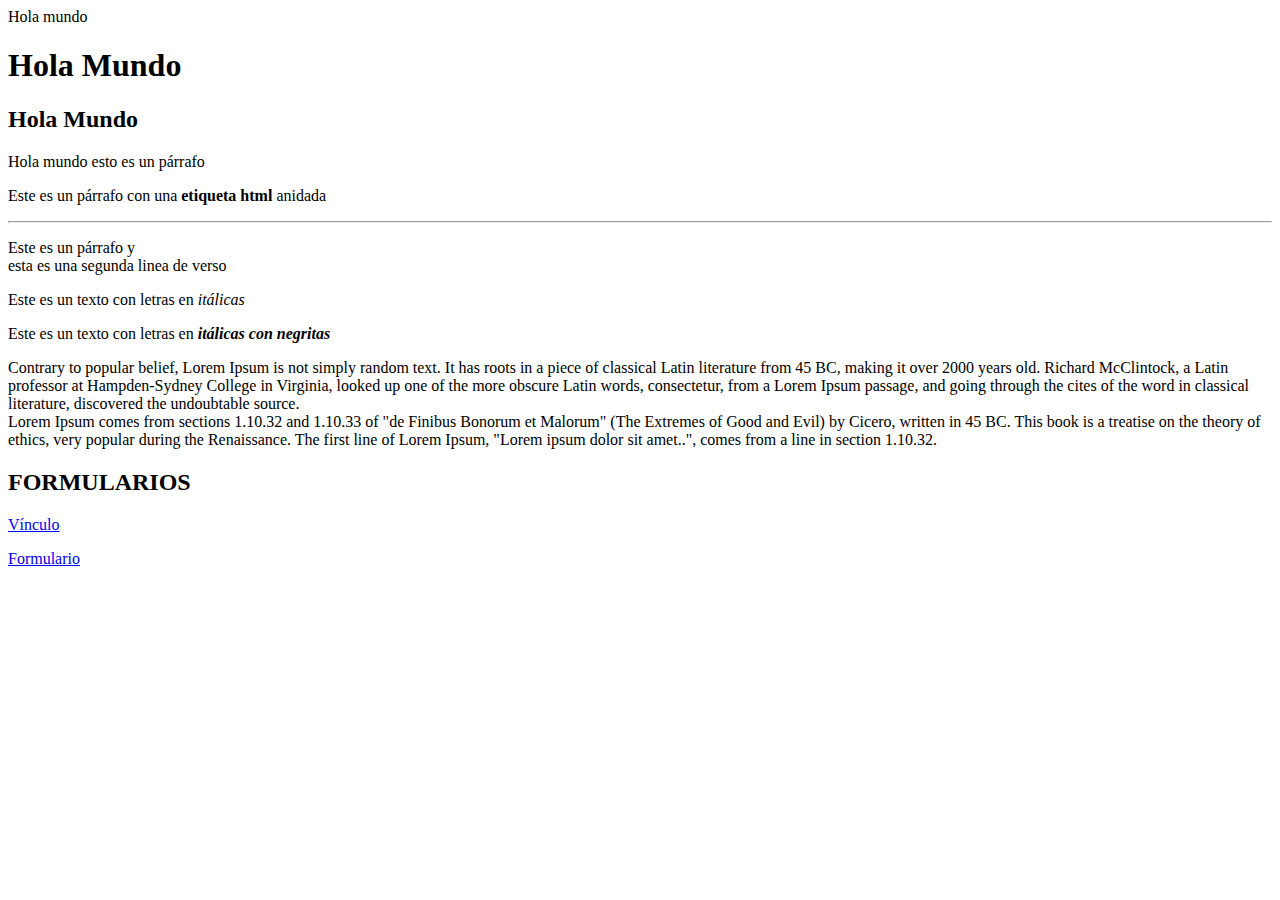
<file: index.html>
<Html>
  <head>
    <meta charset="UTF-8">
    <title>Mi primer p&aacute;gina HTML</title>
    <!--En ocasiones aunque en la cabecera del documento se inidque una codificacion, por alguna razon ajena 
		y atribuible al equipo del usuario, {esta puede fallar, por lo que la manera correcta de ingresar simbolos y 
		acentos es utilizar la codificacion ANSII o HTML 
		--------------------*----------*------------------------*---------------*--------*--------*
        |Caracter a obtener | apertura | caracter por modificar | palabra clave | cierre | codigo |
		--------------------*----------*------------------------*---------------*--------*--------*	
		|		 á  		|	&      |              a         |        acute  |    ;   |&aacute;| 
		--------------------*----------*------------------------*---------------*--------*--------*	  
        |		 é  		|	&      |              e         |        acute  |    ;   |&eacute;|  
		--------------------*----------*------------------------*---------------*--------*--------*	  
        |		 í  		|	&      |              i         |        acute  |    ;   |&iacute;|  
		--------------------*----------*------------------------*---------------*--------*--------*	  
        |		 ó  		|	&      |              o         |        acute  |    ;   |&oacute;|  
		--------------------*----------*------------------------*---------------*--------*--------*	  
        |		 ú  		|	&      |              u         |        acute  |    ;   |&uacute;|  
		--------------------*----------*------------------------*---------------*--------*--------*	 
			Para las mayusculas es exactamente lo mismo
    -->
    <style>

    </style>
  </head>
  <body>
    Hola mundo
    <h1>Hola Mundo</h1> <!-- Esto es un encabezado de nivel 1-->
    <h2>Hola Mundo</h2> <!-- Esto es un encabezado de nivel 2 y puedo llegar hasta el nivel h6-->
    <p>Hola mundo esto es un p&aacute;rrafo</p> <!-- esto es un párrafo-->
    <p>Este es un p&aacute;rrafo con una <b>etiqueta html</b> anidada</p><!-- la etiquta b significa bold o negrita-->
    <hr> <!-- La etiqueta hr sirve para mostrar una line horizontal-->
    <p>Este es un párrafo y <br> esta es una segunda linea de verso</p> <!-- la etiqueta br brake rompe la linea de un parrafo o de un texto, es decir es un salto-->
    <p>Este es un texto con letras en <i>itálicas</i></p>
    <p>Este es un texto con letras en <b><i>itálicas con negritas</i></b></p>

    <p>Contrary to popular belief, Lorem Ipsum is not simply random text.
      It has roots in a piece of classical Latin literature from 45 BC, making it over
      2000 years old. Richard McClintock, a Latin professor at Hampden-Sydney College
      in Virginia, looked up one of the more obscure Latin words, consectetur,
      from a Lorem Ipsum passage, and going through the cites of the word in classical
      literature, discovered the undoubtable source. <br> Lorem Ipsum comes from
      sections 1.10.32 and 1.10.33 of "de Finibus Bonorum et Malorum"
      (The Extremes of Good and Evil) by Cicero, written in 45 BC. This book is a treatise
      on the theory of ethics, very popular during the Renaissance.
      The first line of Lorem Ipsum, "Lorem ipsum dolor sit amet..", comes from a
      line in section 1.10.32.</p>

      <h2>FORMULARIOS</h2>
      <a href="#">V&iacute;nculo</a><br><!-- La etiqueta <a> nos permite marcar un hipervinculo para dirigirnos a una seccion dentro del documento HTML-->
										<!-- la etiqueta <a> cuenta con los atributos href que inidca la seccion o documento 
										y el atributo target cullo valor puede ser _blank para abrir en una pestaña nueva o self para recargar la actual pestaña
										si se omite el navegador tomara como cierto el valor self 
										-->
      <p><a href="formulario.php" target="_blank">Formulario</a></p><!-- La etiqueta <a> aqui nos permite marcar un hipervinculo para dirigirnos a otro documento HTML-->
  </body>
</html>
</file>
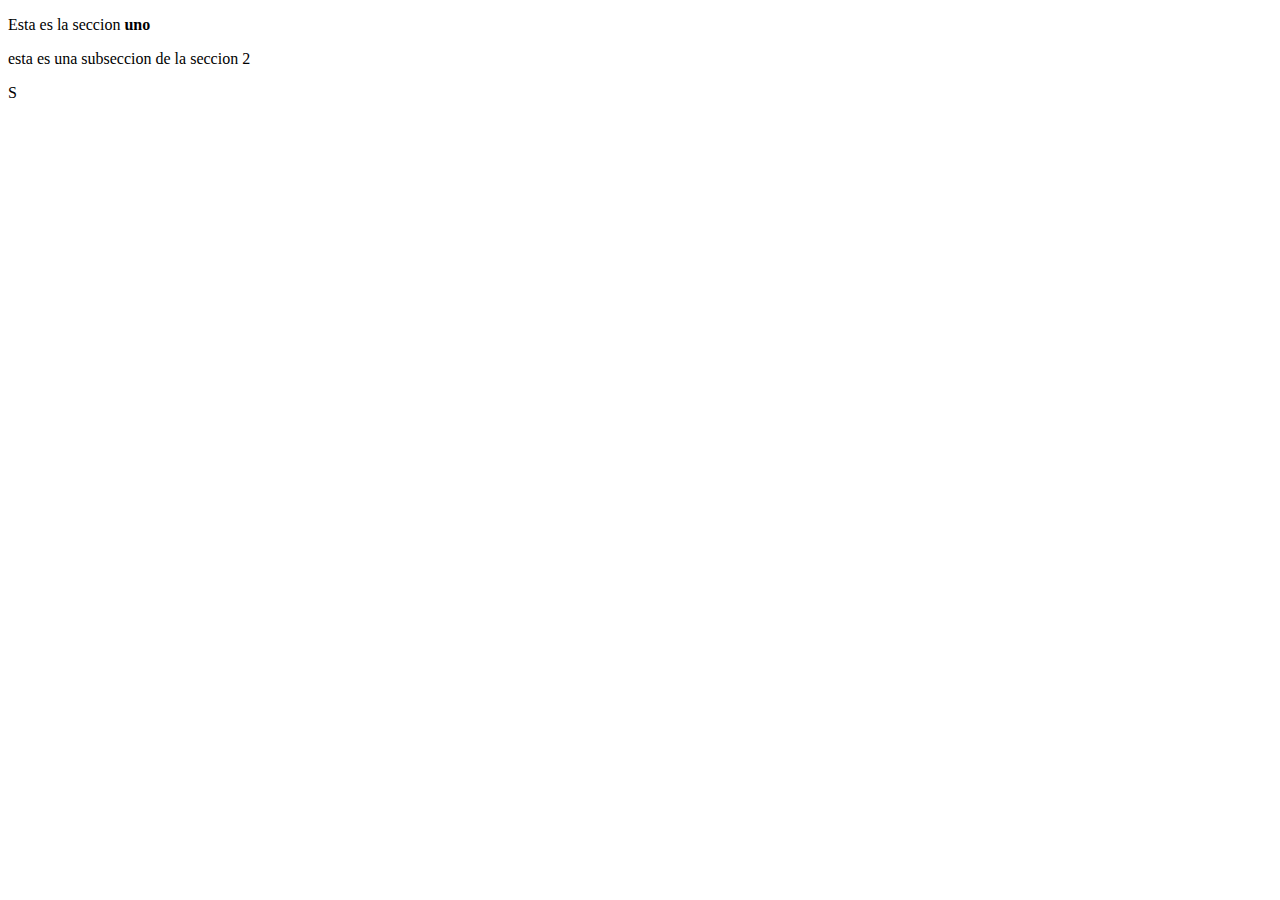
<file: curso2/index.html>
<!DOCTYPE html>
<html>
		<head>
				<meta charset="utf-8">
				<title>Mi p&aacute;gina</title>
		</head>
		<body>
				<div class="Seccion1">
						<p>Esta es la seccion <b>uno</b><p>
				</div>
				
				<div class="Seccion2">
						<div class="Subseccion_de_2">
								<p>esta es una subseccion
									de la seccion 2<p>
						</div>
				</div>
		</body>S
</html>
</file>
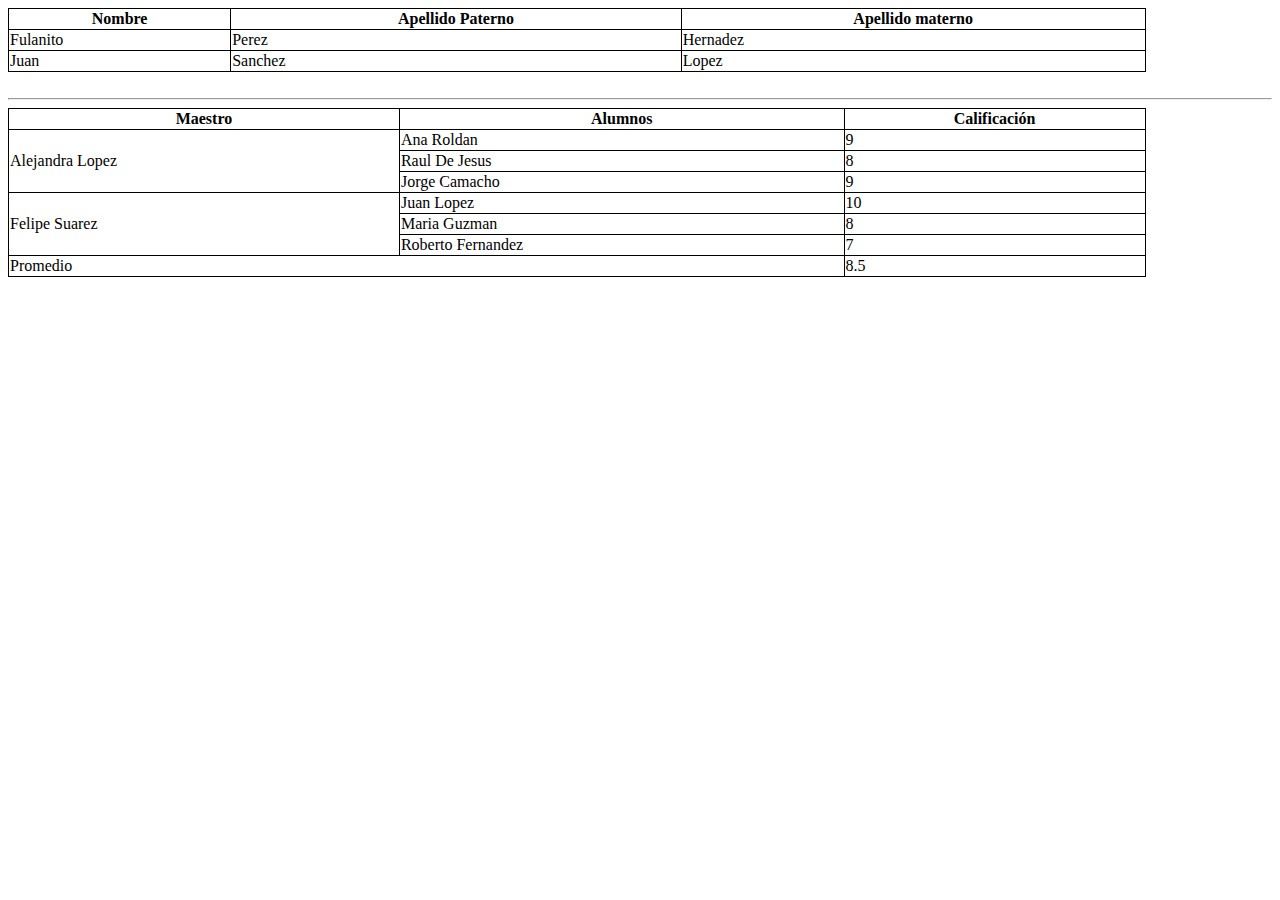
<file: tablas1.html>
<html>
  <head>
    <meta charset="utf-8">
    <title>Tablas</title>
  </head>
  <body>
  <!--CONSTRUCCIÓN DE TABLAS-->
  <!--La etiqueta <table></table> sirve para indicar el inicio y cierre de una tabla 
	  Una tabla en HTML tiene esta formada por dos partes:
			-La cabecera <thead></thead> sirve para los titulos de las columnas de nuestra tabla
			-El cuerpo <tbody></tbody> sirve para mostrar los datos de nuestra tabla  
			NOTA: Las etiquetas de cabecera y cuerpo pueden omitirse al generar una tabla en HTML, aunque por buenas practicas deberin de indicarse siempre.
	 
	 Independientemente del Nivel (cabecera o cuerpo), las tablas se construyen con filas,
	 para ello se utiliza la etiqueta "table row" <tr></tr>, por cada fila que requiramos tendremos que abrir esta etiqueta.
	 Esta eqtiueta no encierra datos y SIEMPRE LLEVARÁ AL MENOS UNA COLUMNA
	 
	Cada fila se puede dividir a su vez en columnas, para ello utilizamos la etiqueta <td></td>, por cada columna que necesitemos este contenida 
	en cada fila. ES ENTRE ESTAS ETIQUETAS DONDE ESCRIBIREMOS LOS DATOS
	Ejemplo: para una tabla de 2x2, dos filas y dos columnas:
	
			<table>      INICIO DE TABLA
			
				<tr> Inicio de la Primer fila
				
					<td></td> columna 1 de la fila 1
					<td></td>	columna 2 de la fila 1
					
				</tr> Fin de la Primer fila
				
				<tr> Inicio de la Segunda fila
				
					<td></td> columna 1 de la fila 2
					<td></td>	columna 2 de la fila 2
					
				</tr> Fin de la Segunda fila
				
			</table> FIN DE TABLA
	
	Nota: cuando queremos que una fila (tr) sea nuestra cabecera y tenga una o distintas columnas utilizaremos la etiqueta:
	"table header" <th></th> en lugar de la etiqueta<td></td>	
  -->
    <table width="90%" border="1" style="border:1px solid black;border-collapse:collapse;">
		<!-- Por defecto los navegadores no dibujan los bordes de las tablas por lo que hay que indicarlos, ya sea en el head de nuestro HTML
		o incluir la indicacion como atributo en la etiqueta table. 
		
		Aqui se indica un borde de 1 pixel de grueso, tipo solido y de color negro en la etiqueta style. Esta indicacion solo dibujara los margenes externos
		de la tabla pero no los internos. Para los internos se agrega el atributo border y el 1 indica el grueso. se agrega la instruccion border-collapse
		para que el borde sea sencillo y no doble.
		NOTA: tanto los tr como th/td pueden recibir independientemente atributos de estilo
 		-->
      <thead>
        <tr>
          <td><center><b>Nombre</b></center></td> <!--Al no utilizar th como etiqueta se utilizan etiquetas b y center para dar estilo a esta columna -->
          <td style="font-weight:bold;text-align:center;">Apellido Paterno</td><!--Al no utilizar th como etiqueta se utiliza el atributo style para dar estilo a esta columna -->
          <th>Apellido materno</th><!-- la etiqueta th tiene un estilo que distingue la cabecera -->
        </tr>
      </thead>
      <tbody>
        <tr>
          <td>Fulanito</td>
          <td>Perez</td>
          <td>Hernadez</td>
        </tr>
        <tr>
          <td>Juan</td>
          <td>Sanchez</td>
          <td>Lopez</td>
        </tr>
      </tbody>
    </table>
    <br/> <!--Salto de linea -->
    <hr/> <!--Linea horizontal -->
	
	<!--TABLA CON CAMPOS COMBINADOS-->
    <table width="90%" border="1" style="border:1px solid black;border-collapse:collapse;">
      <thead>
        <tr>
          <th>Maestro</th>
          <th>Alumnos</th>
          <th>Calificaci&oacute;n</th>
        </tr>
      </thead>
      <tbody>
          <tr><!--Segunda fila -->
            <td rowspan="3">Alejandra Lopez</td><!-- El atributo rowspan indica a la columna 1 de la fila 2 cuantas filas debe tener de alto, inlcuyendose a si misma-->
            <td>Ana Roldan</td><!--Segunda columna de la fila 2-->
            <td>9</td><!--Tercera columna de la fila 2-->
          </tr>
     
		  <tr><!--Tercera fila -->
			<!--Al tener una columna expandida la etiqueta td correspondiente a dicha columna debera omitirse en todas las filas que esta ocupando el atributo rowspan  
			para expadir la columna.
			-->
            <td>Raul De Jesus</td><!--Segunda columna de la fila  3-->
            <td>8</td><!--Tercera columna de la fila 3-->
          </tr>
          <tr><!--Cuarta fila -->
            <td>Jorge Camacho</td><!--Segunda columna de la fila 4-->
            <td>9</td><!--Tercera columna de la fila 4-->
          </tr>
          <tr><!--Quinta fila -->
            <td rowspan="3">Felipe Suarez </td><!-- Primer columna de la fila 5, con altura de 3 filas -->
            <td>Juan Lopez</td><!--Segunda columna de la fila 5-->
            <td>10</td><!--Tercera columna de la fila 5-->
          </tr>
          <tr><!--Sexta fila -->
            <td>Maria Guzman</td><!--Segunda columna de la fila 6-->
            <td>8</td><!--Tercera columna de la fila 6-->
          </tr>
          <tr><!--Septima fila de la fila-->
            <td>Roberto Fernandez</td><!--Segunda columna de la fila 7-->
            <td>7</td><!--Tercera columna de la fila 7-->
          </tr>
          <tr><!--Octava fila -->
            <td colspan="2">Promedio</td><!--El atributo colspan le indica a la  columna 1 de la fila 8 que debe tener un ancho de 2 columnas, incluyendose asi misma  -->
			<!--La columna 2 de la fila 8 se omite, se deberan omitir tantas columnas como ancho indique el atributo colspan--> 
		   <td>8.5</td><!--Tercera columna de la fila-->
          </tr>
      </tbody>
    </table>
  </body>
</html>
</file>
